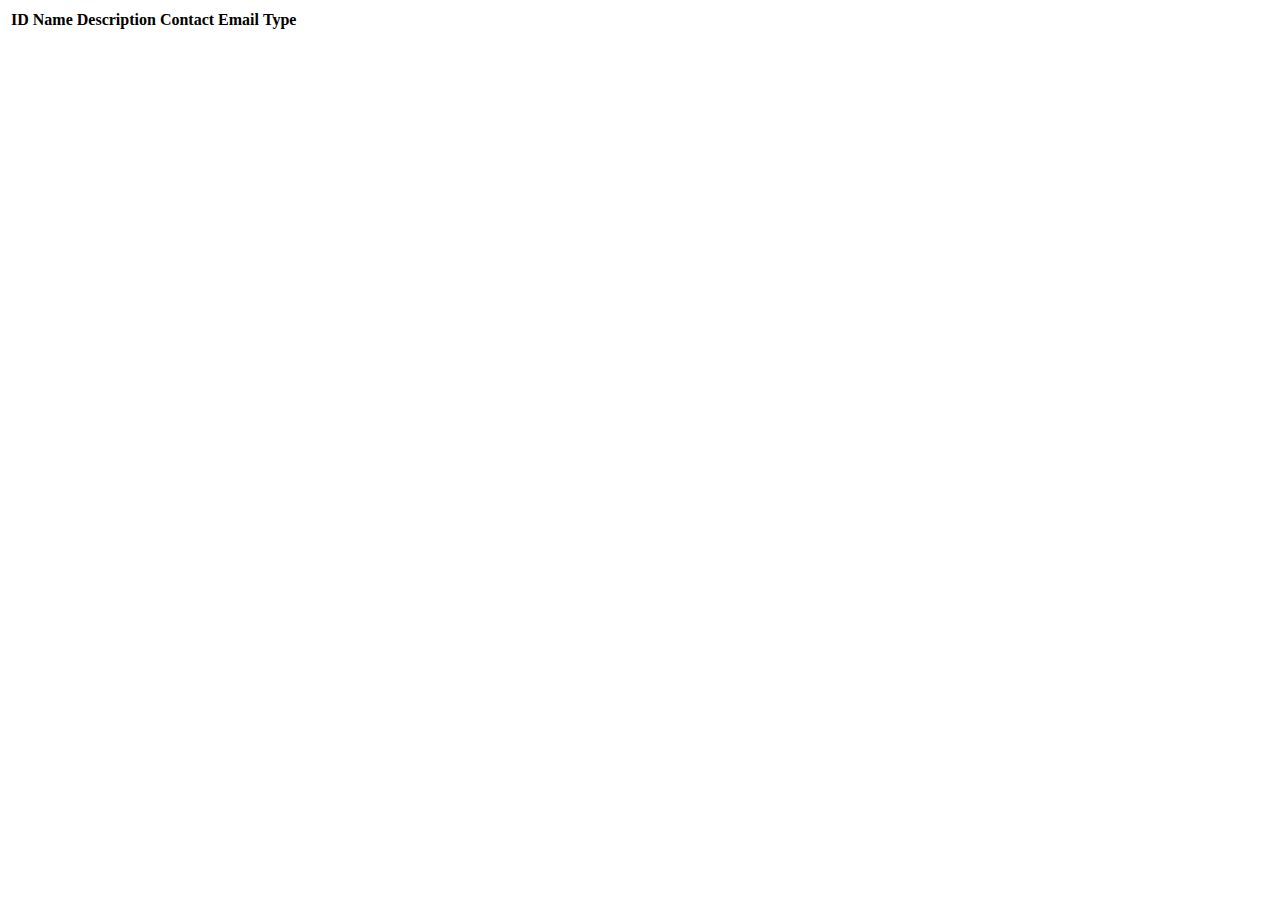
<file: src/main/resources/templates/events/index.html>
<!DOCTYPE html>
<html lang="en" xmlns:th="http://www.thymeleaf.org/">
<head th:replace="fragments :: head"></head>
<body class="container">

<header th:replace="fragments :: header"></header>

<table class="table table-striped">
    <thead>
    <tr>
        <th>ID</th>
        <th>Name</th>
        <th>Description</th>
        <th>Contact Email</th>
        <th>Type</th>
    </tr>
    </thead>
    <tr th:each="event : ${events}">
        <td th:text="${event.id}"></td>
        <td th:text="${event.name}"></td>
        <td th:text="${event.description}"></td>
        <td th:text="${event.contactEmail}"></td>
        <td th:text="${event.type}"></td>
    </tr>
</table>

</body>
</html>
</file>
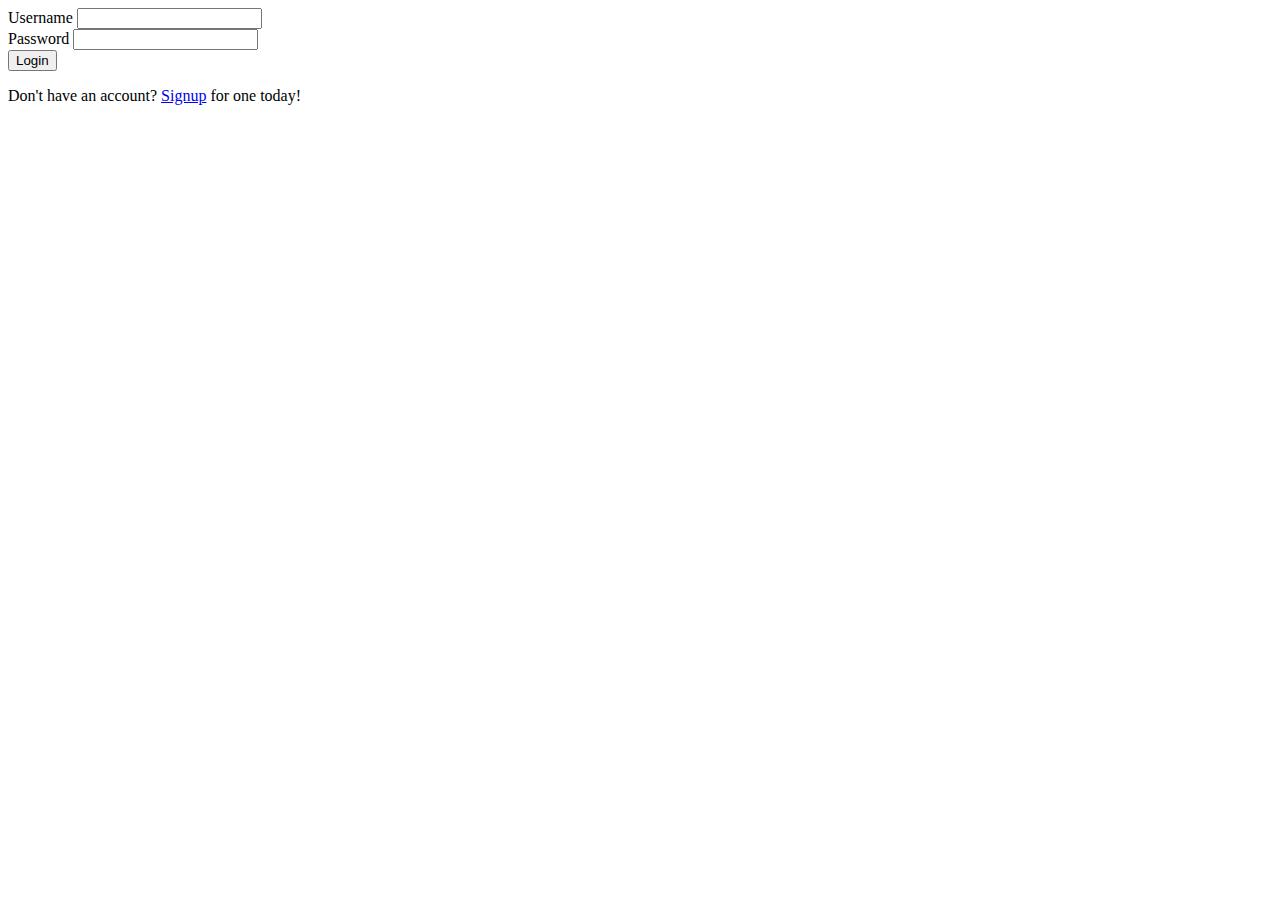
<file: src/main/resources/templates/login/index.html>
<!DOCTYPE html>
<html lang="en" xmlns:th="http://www.thymeleaf.org/">
<head th:replace="fragments :: head"></head>
<body class="container">

<header th:replace="fragments :: header"></header>

<form method="post">
    <div class="form-group">
        <label>Username
            <input class="form-control">
        </label>
<!--        <p class="error" th:errors="${person.userName}"></p>-->
    </div>
    <div class="form-group">
        <label>Password
            <input type="password" class="form-control">
        </label>
<!--        <p class="error" th:errors="${person.password}"></p>-->
    </div>
    <div class="form-group">
        <input type="submit" value="Login" class="btn btn-success">
    </div>
</form>

<p>Don't have an account? <a href="login/signup">Signup</a> for one today!</p>
</body>
</html>
</file>
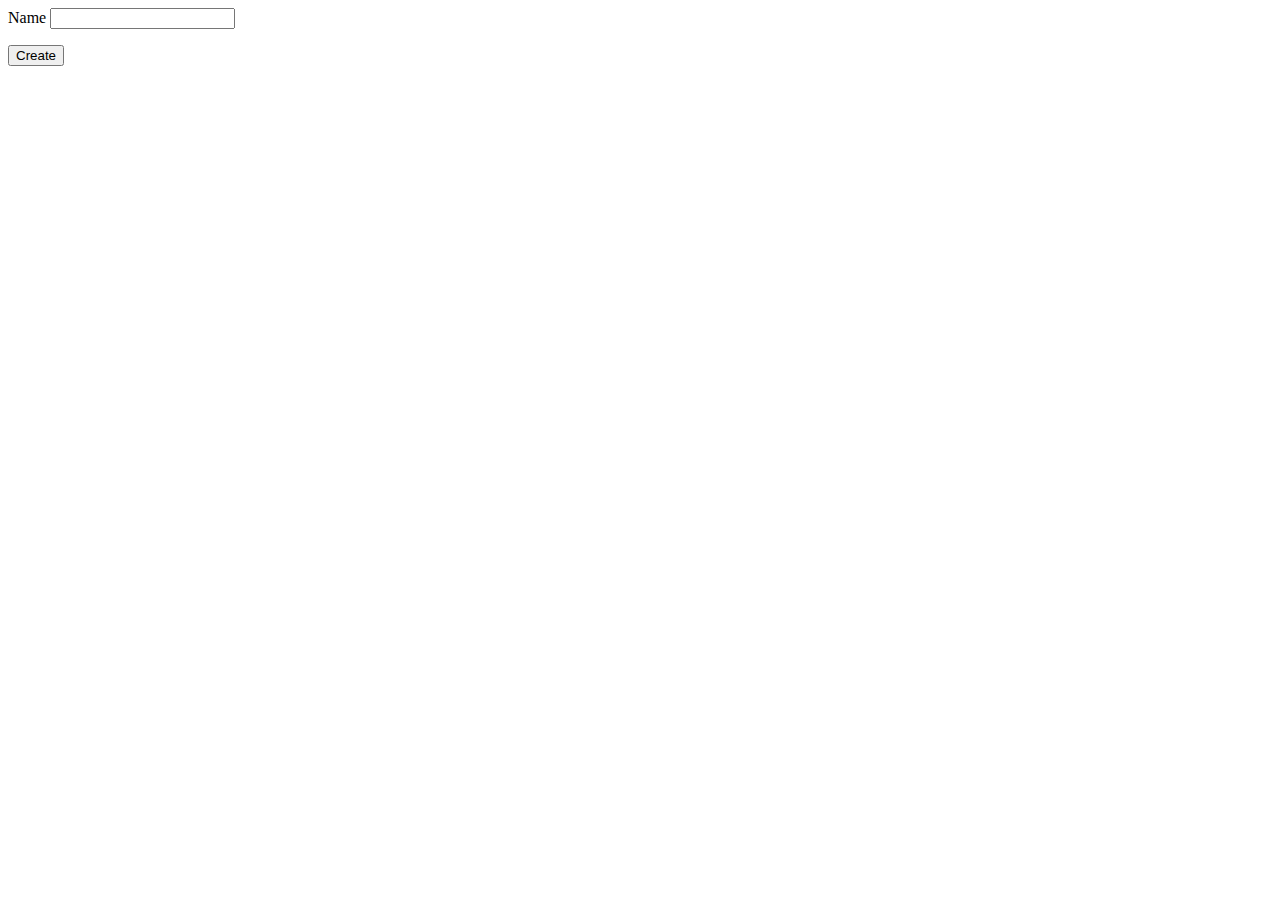
<file: src/main/resources/templates/eventCategories/create.html>
<!DOCTYPE html>
<html lang="en" xmlns:th="https://www.thymeleaf.org/">
<head th:replace="fragments :: head"></head>
<body class="container">
<header th:replace="fragments :: header"></header>

<form method="post">
    <div class="form-group">
    <label>Name
        <input th:field="${eventCategory.name}" class="form-control">
    </label>
    <p class="error" th:errors="${eventCategory.name}"></p>
    </div>
    <div class="form-group">
        <input type="submit" value="Create" class="btn btn-success">
    </div>
</form>
</body>
</html>
</file>
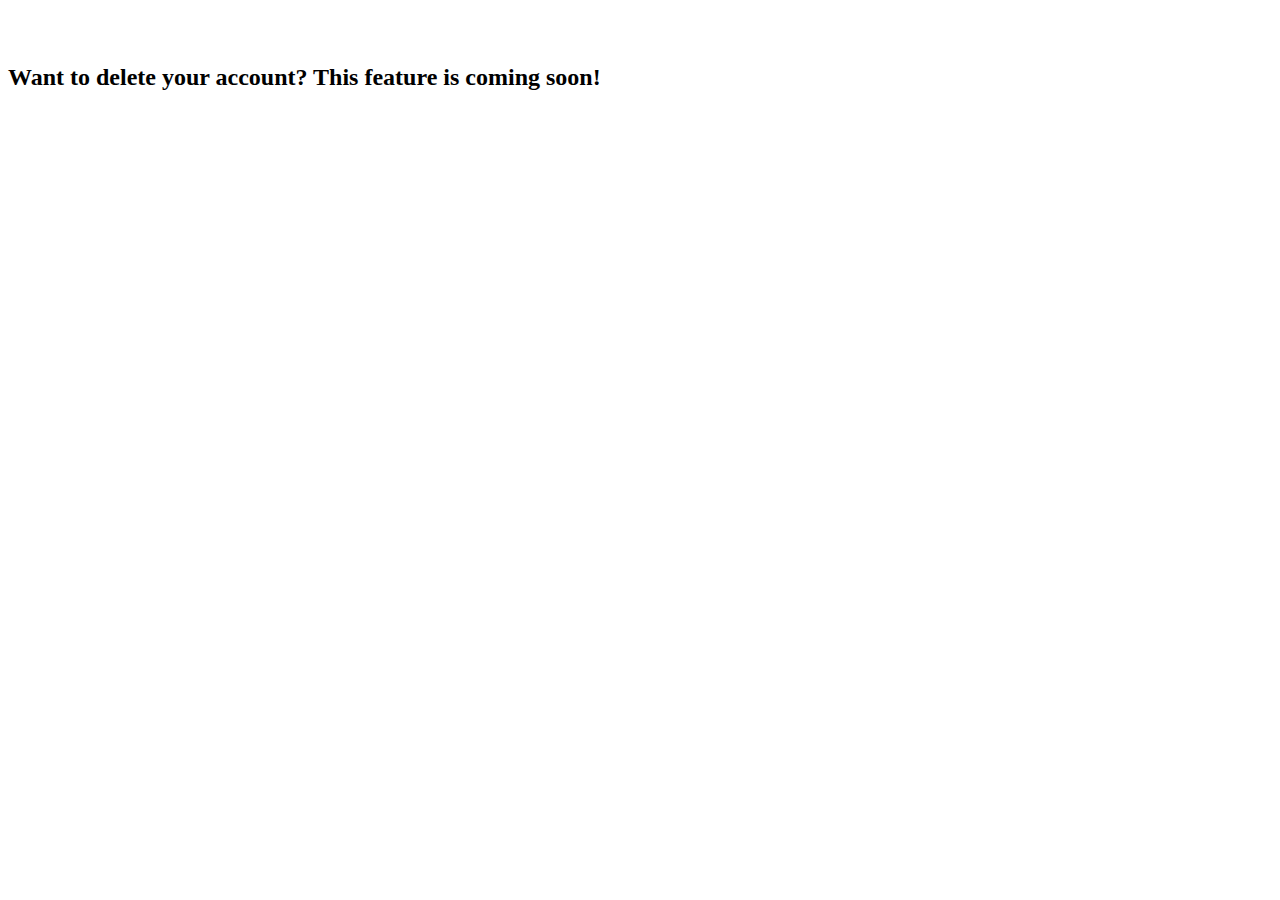
<file: src/main/resources/templates/login/delete.html>
<!DOCTYPE html>
<html lang="en" xmlns:th="https://www.thymeleaf.org/">
<head th:replace="fragments :: head"></head>
<body class="container">
<header th:replace="fragments :: header"></header>
<br>
<br>
<h2 id="deleteAccount">Want to delete your account? This feature is coming soon!</h2>
</body>
</html>
</file>
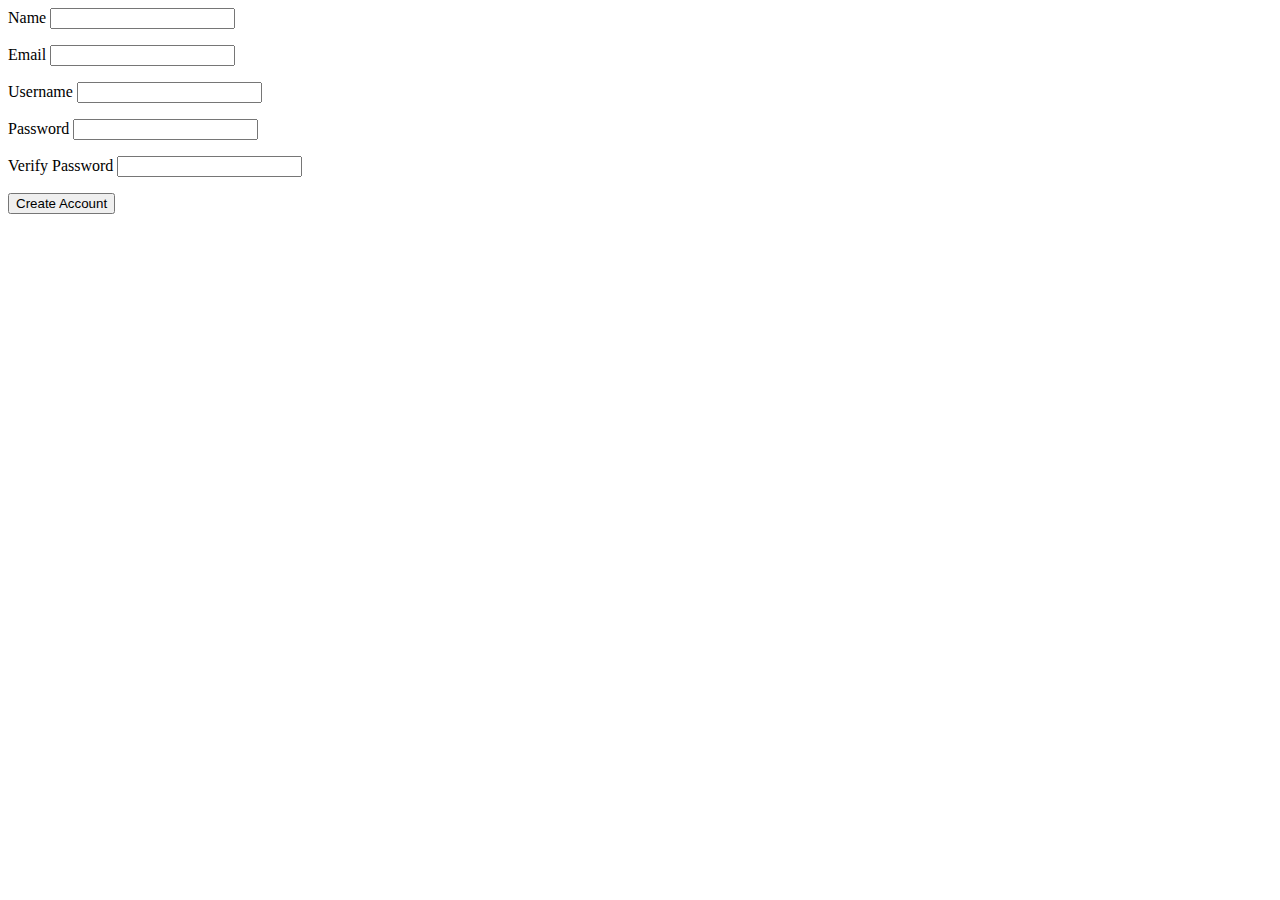
<file: src/main/resources/templates/login/signup.html>
<!DOCTYPE html>
<html lang="en" xmlns:th="https://www.thymeleaf.org/">
<head th:replace="fragments :: head"></head>
<body class="container">

<header th:replace="fragments :: header"></header>

<form method="post">
    <div class="form-group">
        <label>Name
            <input th:field="${person.name}" class="form-control">
        </label>
        <p class="error" th:errors="${person.name}"></p>
    </div>
    <div class="form-group">
        <label>Email
            <input th:field="${person.email}" type="email" class="form-control">
        </label>
        <p class="error" th:errors="${person.email}"></p>
    </div>
    <div class="form-group">
        <label>Username
            <input th:field="${person.userName}" class="form-control">
        </label>
        <p class="error" th:errors="${person.userName}"></p>
    </div>
    <div class="form-group">
        <label>Password
            <input th:field="${person.password}" type="password" class="form-control">
        </label>
        <p class="error" th:errors="${person.password}"></p>
    </div>
    <div class="form-group">
        <label>Verify Password
            <input th:field="${person.verify}"  type="password" class="form-control">
        </label>
        <p class="error" th:errors="${person.verify}"></p>
    </div>
    <div class="form-group">
        <input type="submit" value="Create Account" class="btn btn-success">
    </div>
</form>

</body>
</html>
</file>
